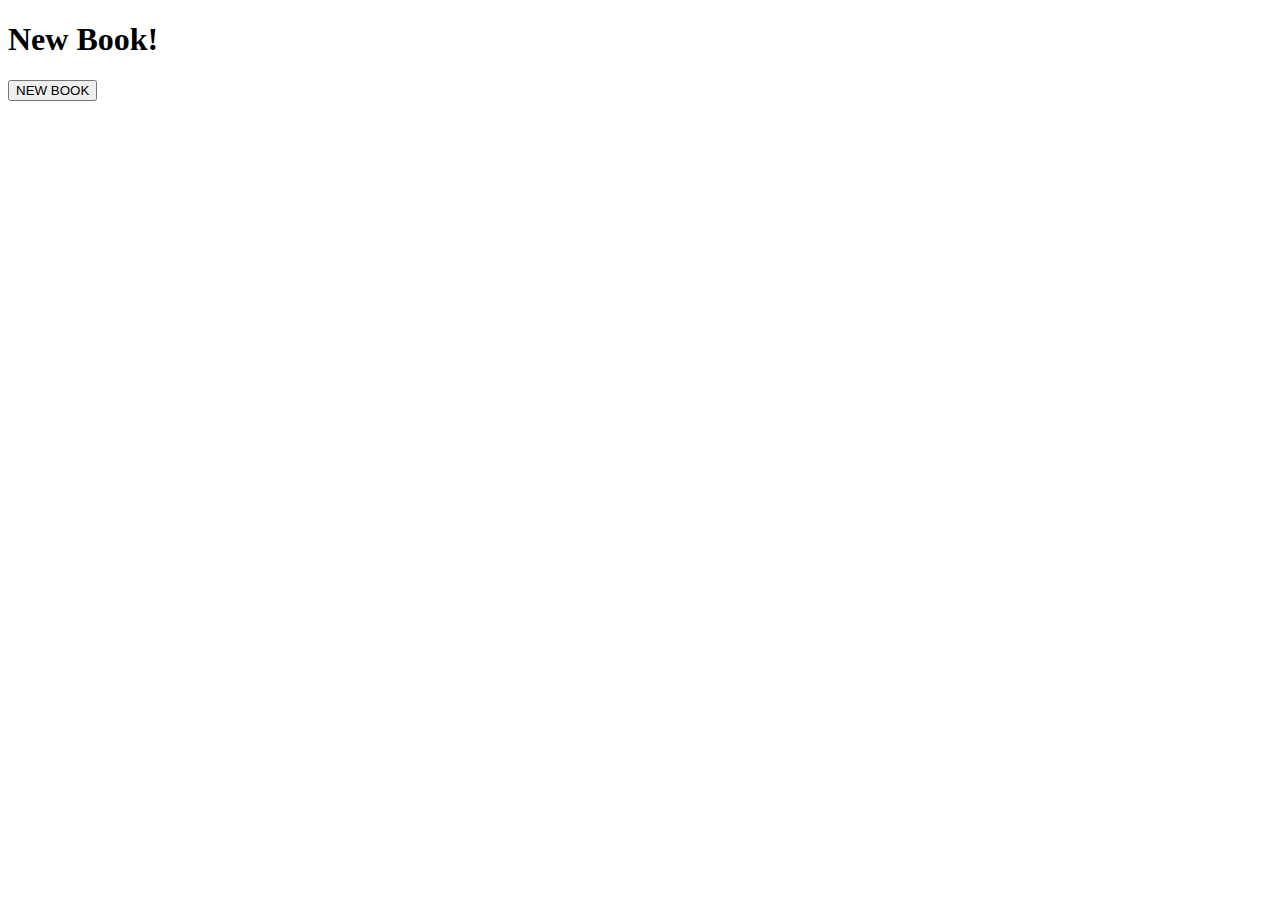
<file: index.html>
<!DOCTYPE html>
<html lang="en">
<head>
  <meta charset="UTF-8">
  <meta http-equiv="X-UA-Compatible" content="IE=edge">
  <meta name="viewport" content="width=device-width, initial-scale=1.0">
  <title>Document</title>
  <link rel="stylesheet" href="assets/styles.css">
</head>
<body>
  <h1>New Book!</h1>
  <button id="form">NEW BOOK</button>
  <form action="" class="hidden">
    <label for="title">Title</label><br>
    <input id='title' type="text"> <br>
    <label for="author">Author</label><br>
    <input id='author' type="text"> <br>
    <label for="p_year">Publication year</label><br>
    <input id='p_year' type="number"> <br>
    <label for="city">City</label><br>
    <input id='city' type="text"> <br>
  </form>
  <button id="btn" class="hidden">Create Book!</button>
  <div class="container">
    
  </div>
  <script src="assets/script.js"></script>
</body>
</html>
</file>
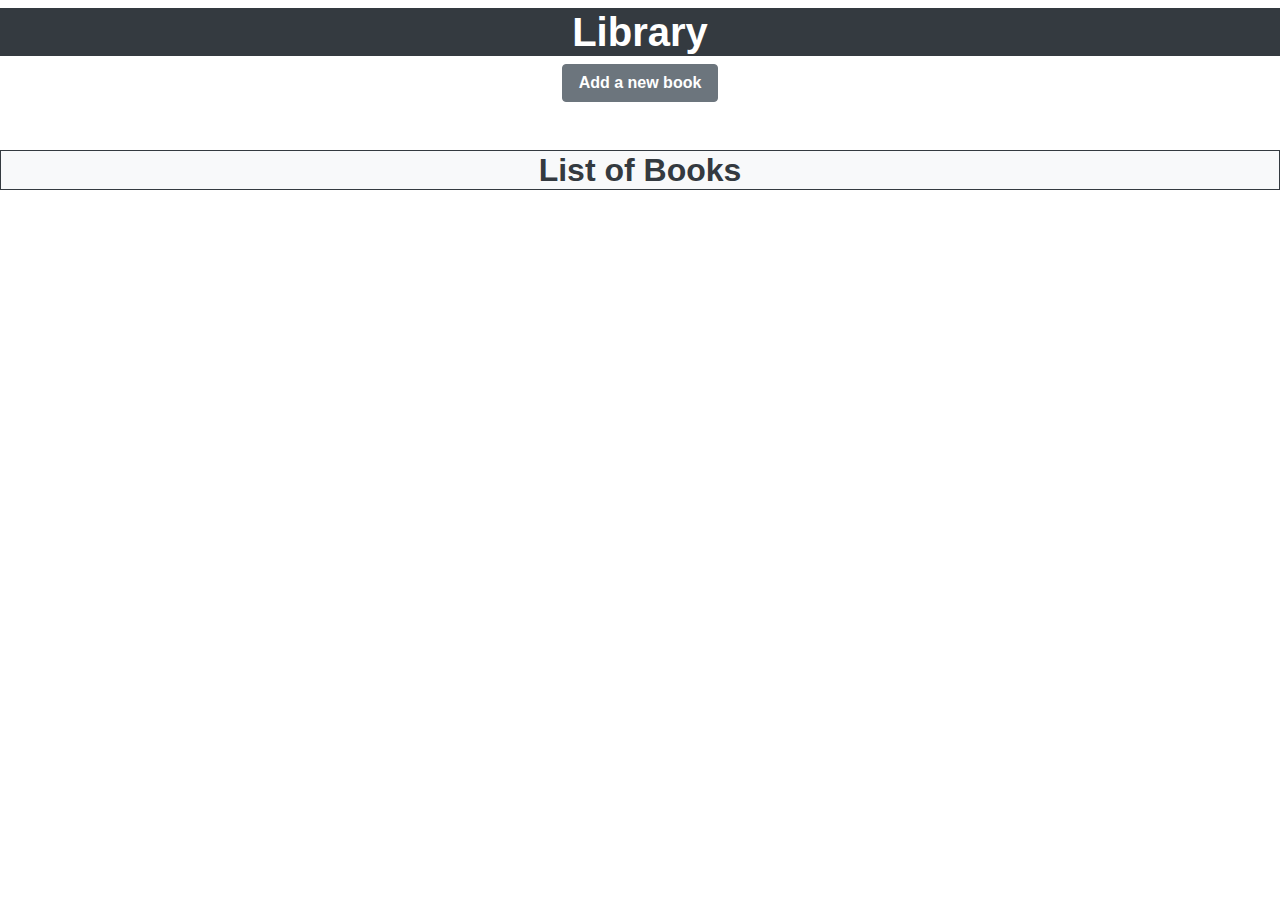
<file: home.html>
<!DOCTYPE html>
<html lang="en">
<head>
  <meta charset="UTF-8">
  <meta http-equiv="X-UA-Compatible" content="IE=edge">
  <meta name="viewport" content="width=device-width, initial-scale=1.0">
  <title>Document</title>
  <link rel="stylesheet" href="https://stackpath.bootstrapcdn.com/bootstrap/4.5.2/css/bootstrap.min.css">
  <link rel="stylesheet" href="assets/styles.css">
</head>
<body>
  <div class="text-center mt-2">
    <h1 class="font-weight-bold bg-dark text-white">Library</h1>
    <button id="form-btn" class="btn px-3 btn-secondary text-white border-sm font-weight-bold">Add a new book</button>
    <form action="" class="hidden my-3">
      <div class="border bg-light mx-5">
        <label for="title">Title</label><br>
        <input id='title' type="text" placeholder="Enter title here"> <br>
        <label for="author">Author</label><br>
        <input id='author' type="text" placeholder="Enter author here"> <br>
        <label for="pages">Number of Pages</label><br>
        <input id='pages' type="number" placeholder="Enter number of pages here"> <br> <br>
        <h6 class="text-danger">Have you finished reading this book?</h6>
        <div class="text-aling-start">
          <input type="radio" id="read" name="read-status" value="read" class="">
          <label for="read"> I have read this book</label><br>
          <input type="radio" id="notread" name="read-status" value="not-read">
          <label for="notread"> I have not read this book</label><br>
        </div>
      </div>
    </form>
    <button id="btn" class="hidden btn btn-info font-weight-bold">Create book</button>
  </div>
  <h2 class="text-center mt-5 bg-light text-dark font-weight-bold border border-dark">List of Books</h2>
  <div class="container text-center mt-3">

    
  </div>
  <script src="https://stackpath.bootstrapcdn.com/bootstrap/4.5.2/js/bootstrap.bundle.min.js"></script>
  <script src="assets/script.js"></script>
</body>
</html>
</file>
<file: assets/styles.css>
.hidden {
  display: none;
}

.but {
  padding: 20 px;
}
</file>
